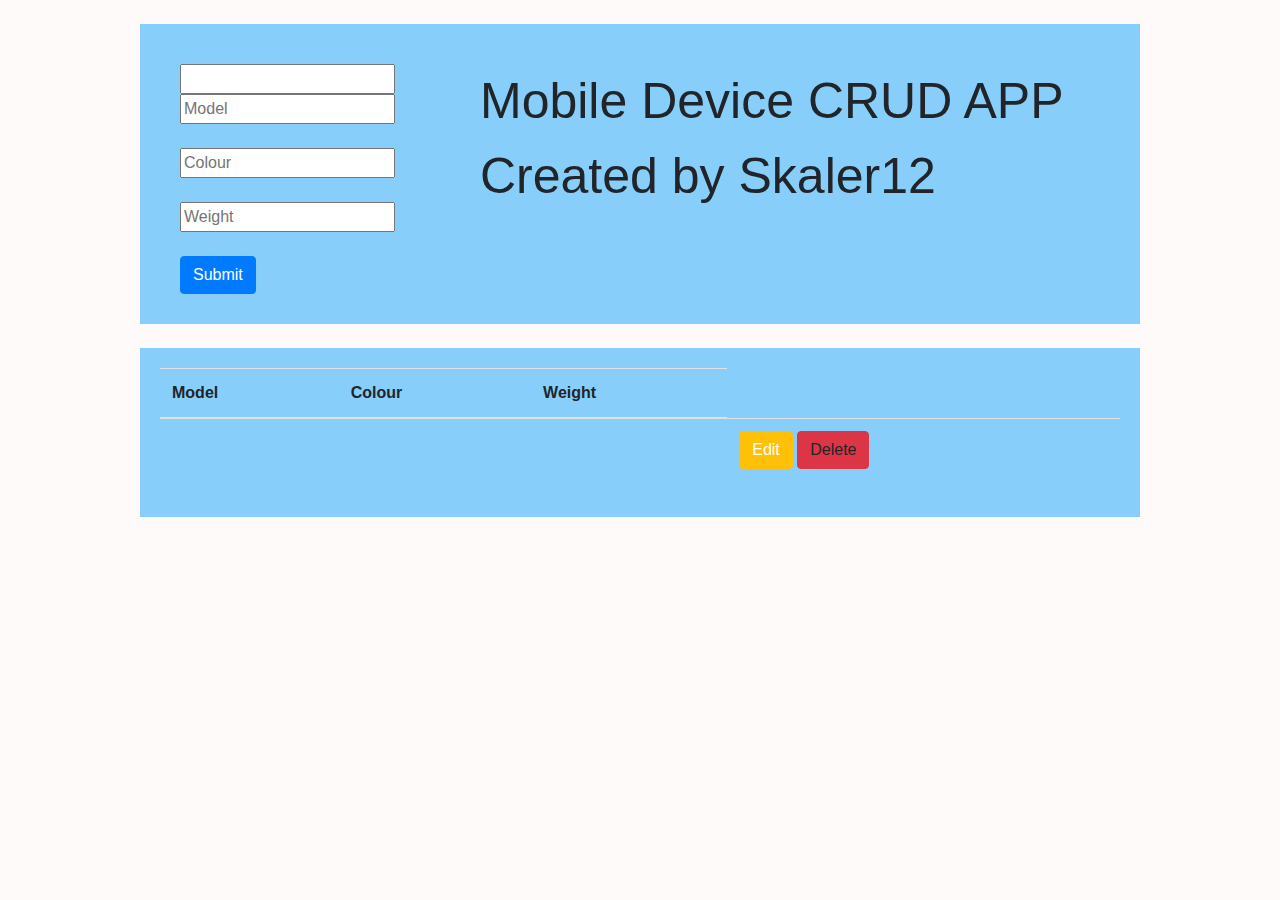
<file: src/main/resources/templates/index.html>
<!DOCTYPE html>
<html lang="en" xmlns:th="http://www.w3.org/1999/xhtml">
<head>
    <meta charset="UTF-8">
    <title>Mobile Phone Start! </title>
    <link rel="stylesheet" href="https://stackpath.bootstrapcdn.com/bootstrap/4.4.1/css/bootstrap.min.css" integrity="sha384-Vkoo8x4CGsO3+Hhxv8T/Q5PaXtkKtu6ug5TOeNV6gBiFeWPGFN9MuhOf23Q9Ifjh" crossorigin="anonymous">
</head>
<body style="background: snow" >
<br>
<div style="background: lightskyblue;width: 1000px; margin-left: auto; margin-right: auto;padding: 20px; height: 300px ">
<!--dajemy formularz dotyczacy user metoda post, tylko do odczytu dane id, do wpisywania dane input, przycisk-submit-->
    <div style="float: right; padding: 20px; width: 660px; height: 300px;  font-size: 50px; text-align: left; ">
        Mobile Device CRUD APP
        <br>
        <div style="font-weight: lighter">
        Created by Skaler12
        </div>
    </div>
    <div style="float: left; padding: 20px; width: 260px; height: 300px;">
     <form th:action="@{/addNewPhone}" th:object="${device}" method="post" id="userForm">

         <span th:if="${device.idDevice !=null}"><input type="text" th:field="${device.idDevice}" readonly></span>

        <label style="font-weight: bold; color: black; font-size: large" th:text="Model"></label><br/>
        <input   type="text" placeholder="Model" th:field="${device.model}"/>

        <br>

        <label style="font-weight: bold; color: black; font-size:large" th:text="Colour"></label><br/>
        <input type="text" placeholder="Colour" th:field="${device.colour}"/>

        <br>

        <label style="font-weight: bold; color: black; font-size: large" th:text="Weight"></label><br/>
        <input type="number" placeholder="Weight" th:field="${device.weight}"/>

        <br>
        <br>

        <input type="submit" class="btn btn-primary" th:value="${device.idDevice!=null}?'Edit Device':'Add Device'"/>

      </form>
    </div>
</div>
  <br>
<div style="background: lightskyblue; width: 1000px; margin-left: auto; margin-right: auto;padding: 20px ">
<table class="table">
    <thead>
    <tr>
        <th>Model</th>
        <th>Colour</th>
        <th>Weight</th>
    </tr>
    </thead>

    <tbody>
    <tr th:each="device:${devices}">
        <td th:text="${device.model}"></td>
        <td th:text="${device.colour}"></td>
        <td th:text="${device.weight}"></td>
        <div style="width: 100px; margin-right: 50px; margin-right: 20px; display: block; margin: auto">
        <td><a class="btn btn-warning" th:href="@{'/editPhone/'+${device.idDevice}} " role="button" style="color: white">Edit</a>
            <span>     </span>
            <a class="btn btn-danger" th:href="@{'/deletePhone/'+${device.idDevice}}">Delete</a></td>
        </div>
    </tr>
    </tbody>
</table>
</div>
</body>
</html>
</file>
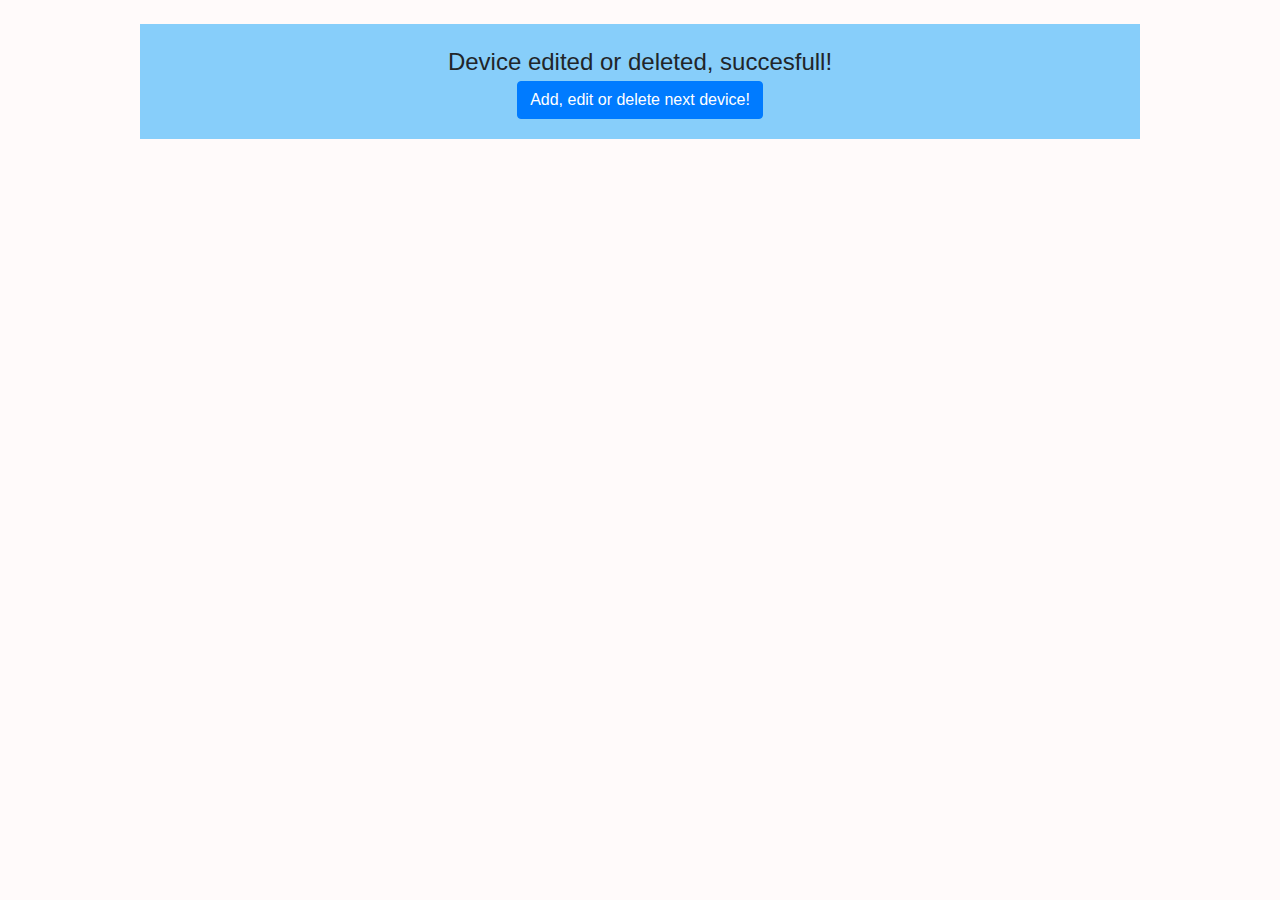
<file: src/main/resources/templates/add.html>
<!DOCTYPE html>
<html lang="en">
<head>
    <meta charset="UTF-8">
    <link rel="stylesheet" href="https://stackpath.bootstrapcdn.com/bootstrap/4.4.1/css/bootstrap.min.css" integrity="sha384-Vkoo8x4CGsO3+Hhxv8T/Q5PaXtkKtu6ug5TOeNV6gBiFeWPGFN9MuhOf23Q9Ifjh" crossorigin="anonymous">
    <title>addNewDevice</title>
</head>
<body style="background: snow">
<br>
<div style="width: 1000px; background: lightskyblue; padding: 20px; text-align: center; margin: auto; font-size: x-large">
    Device edited or deleted, succesfull!
    <br>
<a class="btn btn-primary" href="http://localhost:8080/" role="button">Add, edit or delete next device! </a>
    </div>
</body>
</html>
</file>
